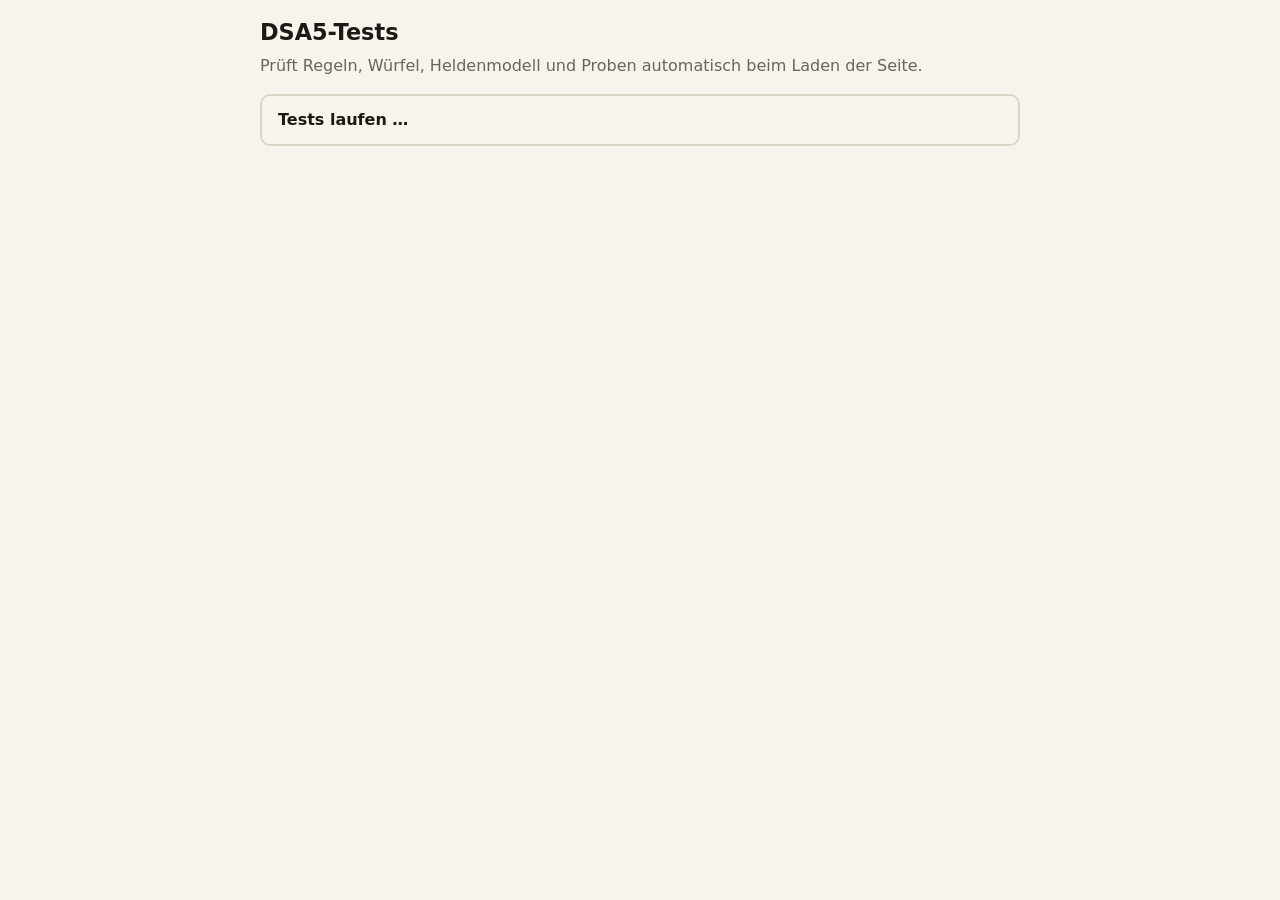
<file: tests/rules.test.html>
<!doctype html>
<html lang="de">
  <head>
    <meta charset="utf-8" />
    <meta name="viewport" content="width=device-width, initial-scale=1" />
    <title>DSA5-Tests</title>
    <style>
      :root {
        color-scheme: light dark;
        --bg: #f7f4ee;
        --text: #1d1a16;
        --muted: #6b645a;
        --card: #ffffff;
        --border: #ddd5c8;
        --pass: #1e7a3c;
        --fail: #b3261e;
      }
      @media (prefers-color-scheme: dark) {
        :root {
          --bg: #15130f;
          --text: #f1ece3;
          --muted: #a79f93;
          --card: #1f1c17;
          --border: #3a352d;
          --pass: #6fcf8c;
          --fail: #ff8a80;
        }
      }
      * {
        box-sizing: border-box;
      }
      body {
        margin: 0;
        padding: 16px;
        background: var(--bg);
        color: var(--text);
        font:
          16px/1.5 system-ui,
          -apple-system,
          'Segoe UI',
          Roboto,
          sans-serif;
      }
      main {
        max-width: 760px;
        margin: 0 auto;
      }
      h1 {
        font-size: 1.4rem;
        margin: 0 0 4px;
      }
      h2 {
        font-size: 1.05rem;
        margin: 0 0 8px;
      }
      p.hint {
        color: var(--muted);
        margin: 0 0 16px;
      }
      .summary {
        padding: 12px 16px;
        border-radius: 10px;
        font-weight: 600;
        margin-bottom: 16px;
        border: 2px solid var(--border);
      }
      .summary.pass {
        border-color: var(--pass);
        color: var(--pass);
      }
      .summary.fail {
        border-color: var(--fail);
        color: var(--fail);
      }
      section {
        background: var(--card);
        border: 1px solid var(--border);
        border-radius: 10px;
        padding: 12px 16px;
        margin-bottom: 12px;
      }
      ul {
        list-style: none;
        margin: 0;
        padding: 0;
      }
      li {
        padding: 6px 0;
        border-top: 1px solid var(--border);
      }
      li:first-child {
        border-top: 0;
      }
      .mark {
        display: inline-block;
        width: 1.5em;
        font-weight: 700;
      }
      li.pass .mark {
        color: var(--pass);
      }
      li.fail .mark {
        color: var(--fail);
      }
      .error {
        color: var(--fail);
        font-family: ui-monospace, Menlo, Consolas, monospace;
        font-size: 0.9rem;
        margin: 4px 0 0 1.5em;
        overflow-wrap: anywhere;
      }
    </style>
  </head>
  <body>
    <main>
      <h1>DSA5-Tests</h1>
      <p class="hint">Prüft Regeln, Würfel, Heldenmodell und Proben automatisch beim Laden der Seite.</p>
      <div id="summary" class="summary">Tests laufen …</div>
      <div id="results"></div>
    </main>

    <script>
      function showProblem(text) {
        const summary = document.getElementById('summary');
        summary.className = 'summary fail';
        summary.textContent = text;
        document.body.dataset.status = 'fail';
      }
      function showLoadError(message) {
        showProblem(`Fehler beim Laden der Tests: ${message}`);
      }
      // ES-Module funktionieren nicht über file:// – dann einen Hinweis zeigen statt still zu scheitern.
      if (location.protocol === 'file:') {
        showProblem(
          'Diese Seite muss über einen Webserver geöffnet werden (z. B. „python3 -m http.server“ im Projektordner, ' +
            'dann http://localhost:8000/tests/rules.test.html) oder über GitHub Pages.',
        );
      }
      window.addEventListener('error', (event) => showLoadError(event.message));
    </script>
    <script type="module" src="run.js" onerror="showLoadError('Ein Testmodul konnte nicht geladen werden.')"></script>
  </body>
</html>
</file>
